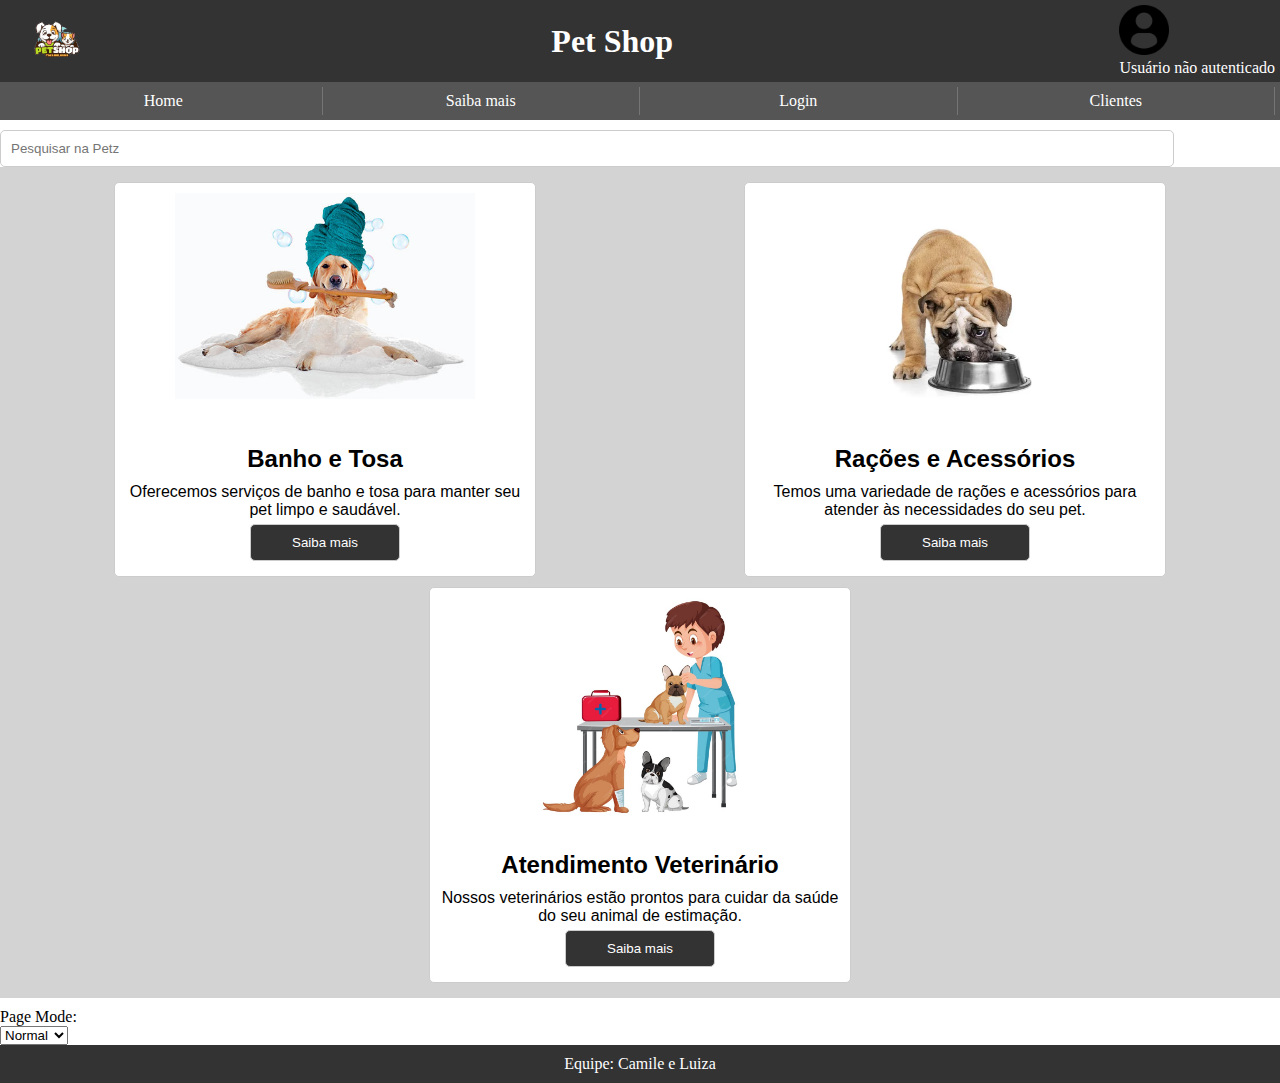
<file: Trabalho 1/index.html>
<!DOCTYPE html>
<html lang="pt-br">
<head>
    <meta charset="UTF-8">
    <meta name="viewport" content="width=device-width, initial-scale=1.0">
    <title>PetShop - Página Inicial</title>
    <link rel="stylesheet" href="css/styles.css">
    <script src="pasta_js/index.js"></script>
    <link rel="shortcut icon" href="imagem/casinha.png" type="image/x-icon">
    <link rel="shortcut icon" href="imagem/icone_osso.png" type="image/x-icon">
    <link rel="shortcut icon" href="imagem/icone_cachorro.jpg" type="image/x-icon">
</head>
<body>
    <header class="headerPrincipal">
        <div class="logo">
            <a href="index.html"><img src="imagem/logo_petshop.png" alt="Logo do Site"></a>
        </div>
        <div class="nome-site">
            <h1>Pet Shop</h1>
        </div>
        <div class="user-info">
            <a href="cadastro.html"><img src="imagem/usuario.png" alt="Fictitious Photo" id="user-photo"></a>
            <p id="user-login-info">Usuário não autenticado</p>
        </div>
    </header>

    <div id="menu">
        <a href="index.html">Home</a>
        <a href="saibaMais.html">Saiba mais</a>
        <a href="login.html">Login</a>
        <a href="clientes.html">Clientes</a>
    </div>

    <input type="text" name="q" class="inputPesquisa" id="search" placeholder="Pesquisar na Petz" maxlength="128" onclick="sendAnalyticsSearchClicked('Search')">

    <main id="servicos">
        <div class="servico">
            <img class="imagem1" src="imagem/intro-banho.jpg" alt="Banho e Tosa">
            <div class="alinha">
            <h2>Banho e Tosa</h2>
            <p>Oferecemos serviços de banho e tosa para manter seu pet limpo e saudável.</p>
            <button class="btn-servicos">
                <a href="saibaMais.html#banhoTosa">Saiba mais</a>
            </button>
        </div>
        </div>
    
        <div class="servico">
            <img class="imagem2" src="imagem/comendo.jpg" alt="Rações e Acessórios">
            <div class="alinha1">
            <h2>Rações e Acessórios</h2>
            <p>Temos uma variedade de rações e acessórios para atender às necessidades do seu pet.</p>
            <button class="btn-servicos">
                <a href="saibaMais.html#racaoAcessorio">Saiba mais</a>
            </button>
            </div>
        </div>
    
        <div class="servico">
            <img class="imagem3" src="imagem/vet.jpg" alt="Atendimento Veterinário">
            <div class="alinha2">
            <h2>Atendimento Veterinário</h2>
            <p>Nossos veterinários estão prontos para cuidar da saúde do seu animal de estimação.</p>
            <button class="btn-servicos">
                <a href="saibaMais.html#atendimento">Saiba mais</a>
            </button>
            </div>
        </div>


    
        <!-- Adicione mais quadrinhos de serviços conforme necessário -->
    </main>

    <label for="page-mode">Page Mode:</label>
    <select id="page-mode" onchange="MudarCorPagina()">
        <option value="normal">Normal</option>
        <option value="customizado">Custom</option>
    </select>

    <footer>Equipe: Camile e Luiza</footer>    
</body>
</html>
</file>
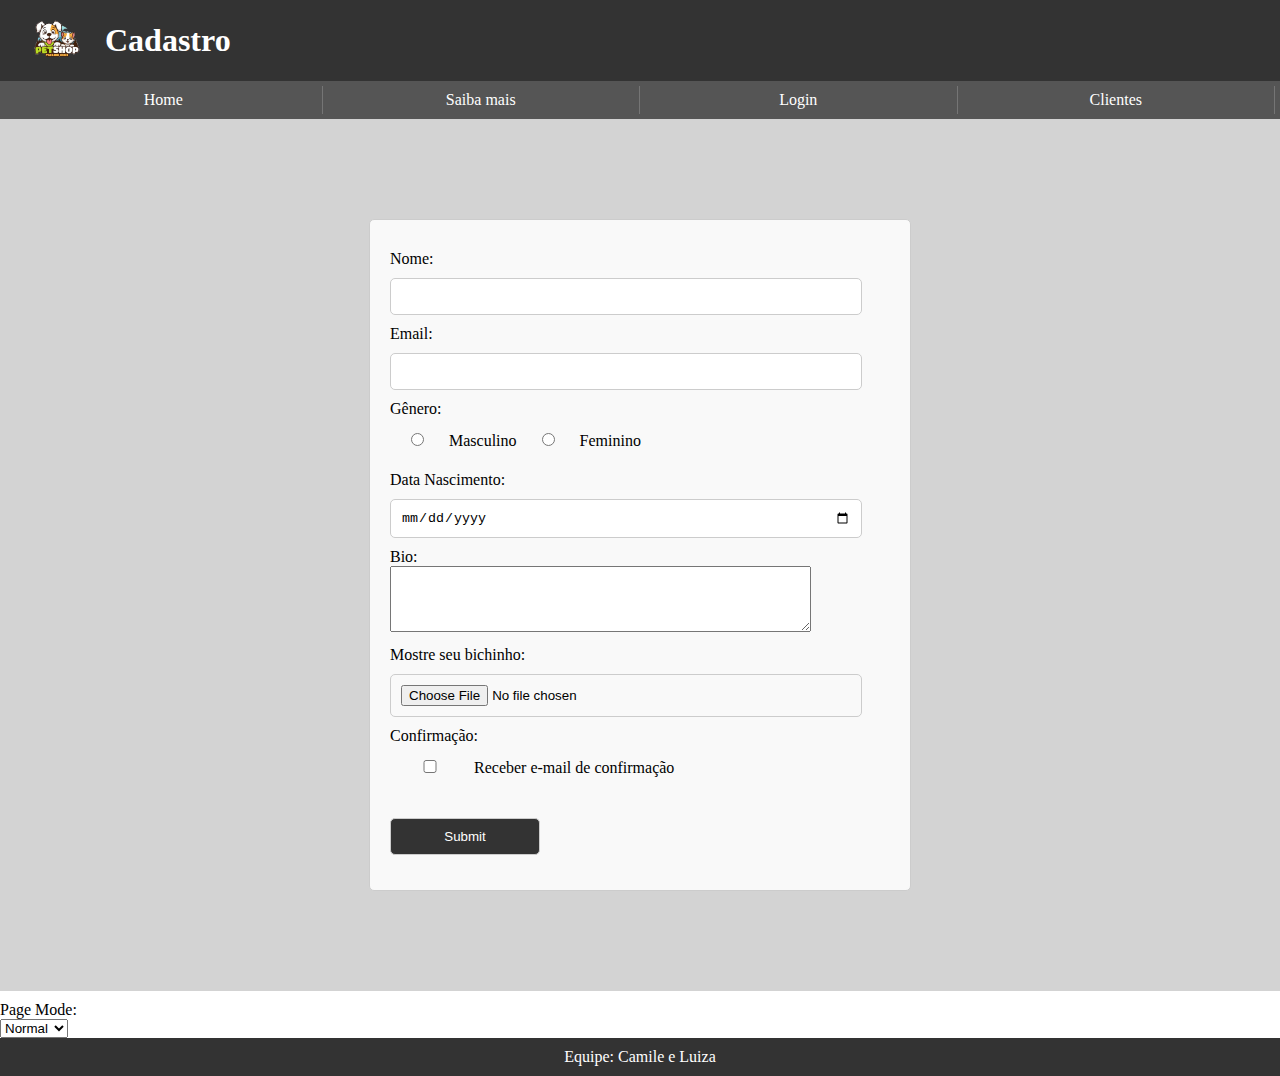
<file: Trabalho 1/cadastro.html>
<!DOCTYPE html>
<html lang="pt-br">
<head>
    <meta charset="UTF-8">
    <meta name="viewport" content="width=device-width, initial-scale=1.0">
    <title>Login</title>
    <link rel="stylesheet" href="css/styles.css">
    <script src="pasta_js/cadastro.js"></script>
</head>
<body>

    <header class="headerCadastro">
        <div class="logo">
            <a href="index.html"><img src="imagem/logo_petshop.png" alt="Logo do Site"></a>
        </div>
        <div class="nome-site">
            <h1>Cadastro</h1>
        </div>
    </header>

    <div id="menu">
        <a href="index.html">Home</a>
        <a href="saibaMais.html">Saiba mais</a>
        <a href="login.html">Login</a>
        <a href="clientes.html">Clientes</a>
    </div>
    
    <main class="mainCadastro">
        <form id="cadastro-form">
            <label for="nome">Nome:</label>
            <input type="text" id="nome" name="nome" required><br>
    
            <label for="email">Email:</label>
            <input type="email" id="email" name="email" required><br>
    
            <label for="genero">Gênero:</label>
            <input class="masculino" type="radio" id="masculino" name="genero" value="masculino"> Masculino
            <input class="feminino" type="radio" id="feminino" name="genero" value="feminino"> Feminino<br>
    
            <label for="dataNascimento">Data Nascimento:</label>
            <input type="date" id="dataNascimento" name="dataNascimento" required><br>
    
            <label for="bio">Bio:</label>
            <textarea id="bio" name="bio" rows="4" cols="50"></textarea><br>

                
            <label for="documento">Mostre seu bichinho:</label>
            <input type="file" id="documento" name="documento"><br>
 
            <label for="confirmacao">Confirmação:</label>
            <input class="confirmacao" type="checkbox" id="confirmacao" name="confirmacao" value="yes" required> Receber e-mail de confirmação <br> 
    
            <button type="submit">Submit</button>
        </form>
    </main>
    

    <label for="page-mode">Page Mode:</label>
    <select id="page-mode" onchange="MudarCorPagina()">
        <option value="normal">Normal</option>
        <option value="customizado">Custom</option>
    </select>

    <footer>Equipe: Camile e Luiza</footer>     
</body>
</html>
</file>
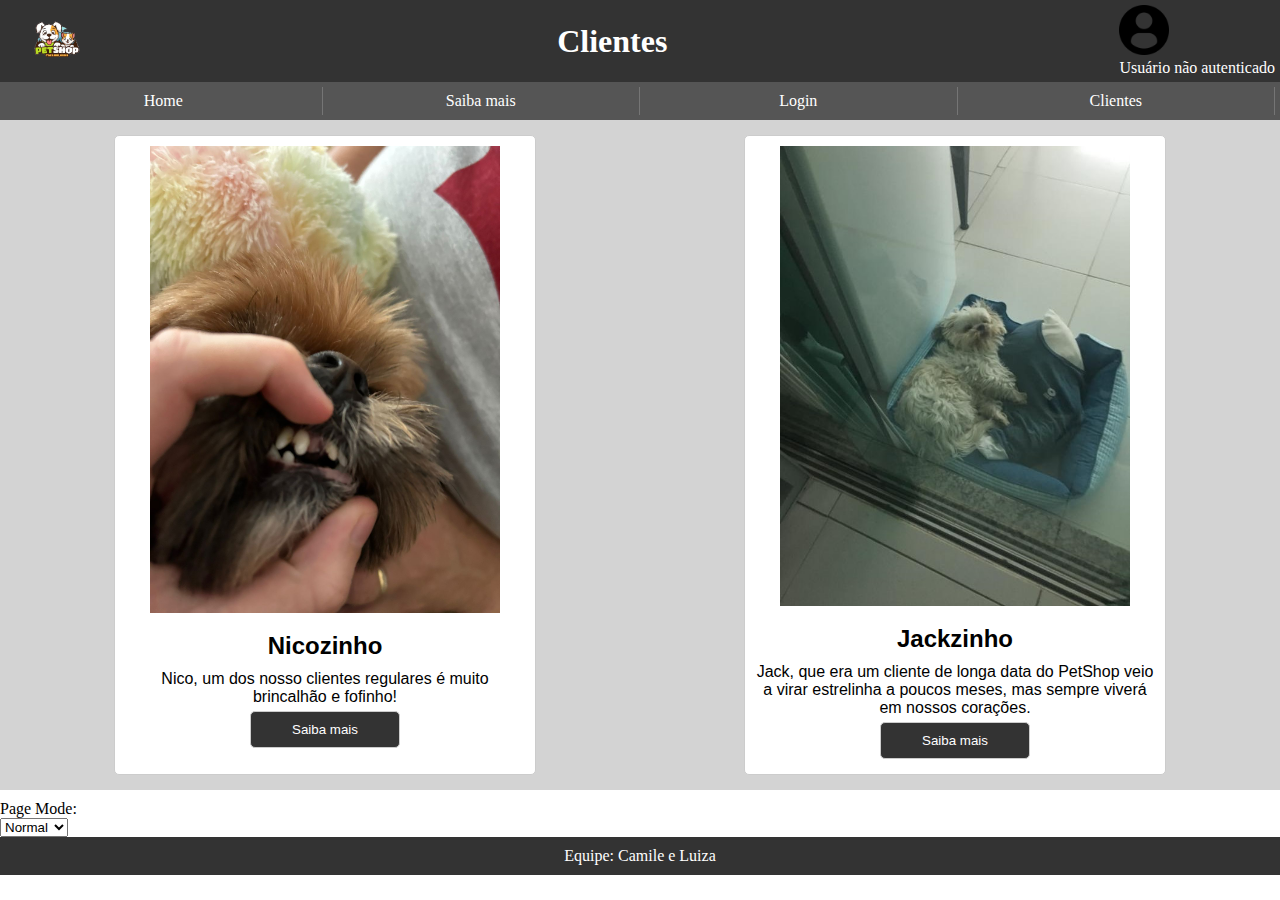
<file: Trabalho 1/clientes.html>
<!DOCTYPE html>
<html lang="en">
<head>
    <meta charset="UTF-8">
    <meta name="viewport" content="width=device-width, initial-scale=1.0">
    <link rel="stylesheet" href="css/styles.css">
    <script src="pasta_js/index.js"></script>
    <title>Document</title>
</head>
<body>
    <header class="headerPrincipal">
        <div class="logo">
            <a href="index.html"><img src="imagem/logo_petshop.png" alt="Logo do Site"></a>
        </div>
        <div class="nome-site">
            <h1>Clientes</h1>
        </div>
        <div class="user-info">
            <a href="cadastro.html"><img src="imagem/usuario.png" alt="Fictitious Photo" id="user-photo"></a>
            <p id="user-login-info">Usuário não autenticado</p>
        </div>
    </header>

    <div id="menu">
        <a href="index.html">Home</a>
        <a href="saibaMais.html">Saiba mais</a>
        <a href="login.html">Login</a>
        <a href="clientes.html">Clientes</a>
    </div>

    <main id="servicos">
        <div class="servico">
            <img class="imagem2" src="imagem/cachorro_cami.jpg" alt="Rações e Acessórios">
            <div class="alinha1">
            <h2>Nicozinho</h2>
            <p>Nico, um dos nosso clientes regulares é muito brincalhão e fofinho!</p>
            <button class="btn-servicos">
                <a href="saibaMais.html#racaoAcessorio">Saiba mais</a>
            </button>
            </div>
        </div>

        <div class="servico">
            <img class="imagem2" src="imagem/jackzinho.jpg" alt="Rações e Acessórios">
            <div class="alinha1">
            <h2>Jackzinho</h2>
            <p>Jack, que era um cliente de longa data do PetShop veio a virar estrelinha a poucos meses, mas sempre viverá em nossos corações.</p>
            <button class="btn-servicos">
                <a href="saibaMais.html#racaoAcessorio">Saiba mais</a>
            </button>
            </div>
        </div>
    </main>


    <label for="page-mode">Page Mode:</label>
    <select id="page-mode" onchange="MudarCorPagina()">
        <option value="normal">Normal</option>
        <option value="customizado">Custom</option>
    </select>

    <footer>Equipe: Camile e Luiza</footer>   

</body>
</html>
</file>
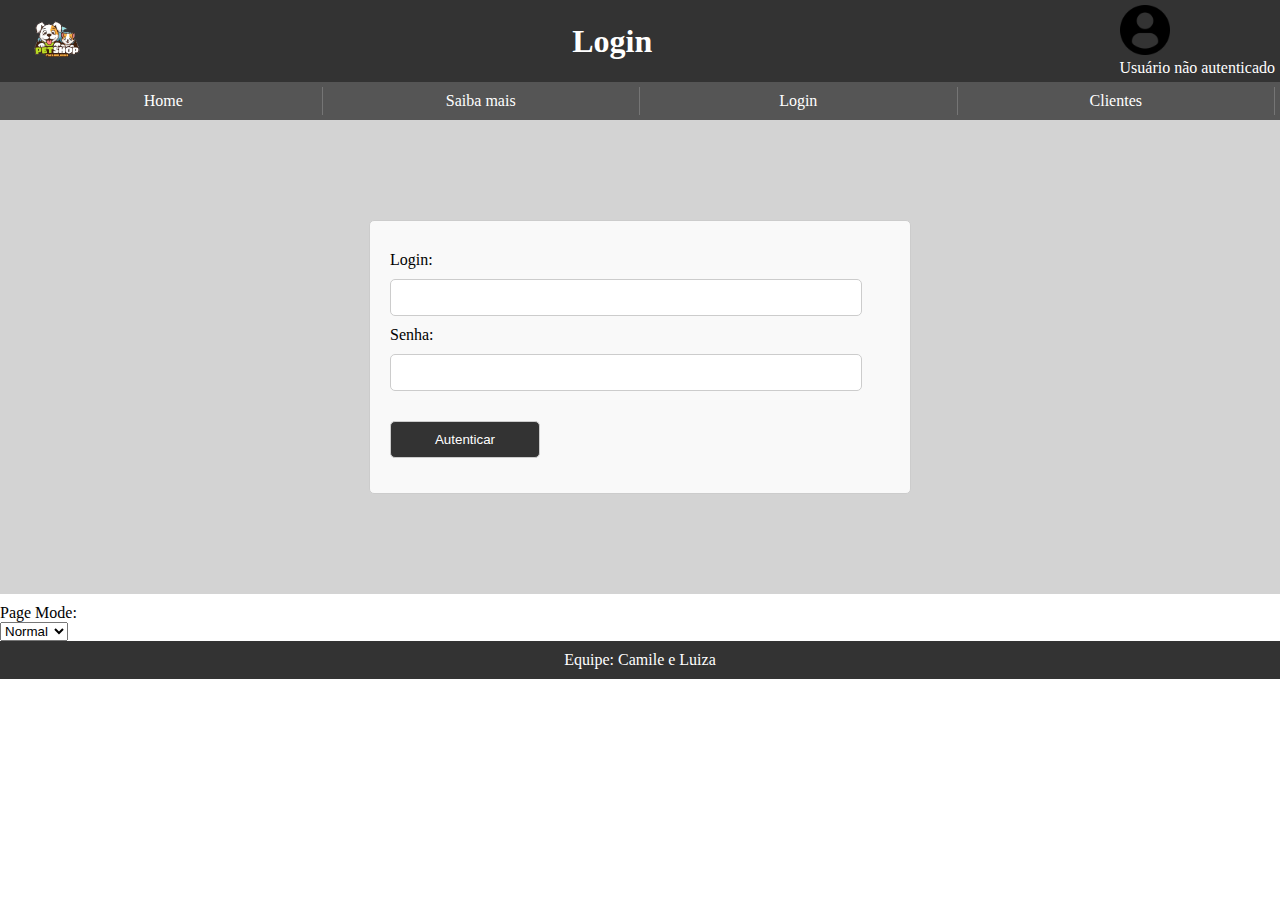
<file: Trabalho 1/login.html>
<!DOCTYPE html>
<html lang="pt-br">
<head>
    <meta charset="UTF-8">
    <meta name="viewport" content="width=device-width, initial-scale=1.0">
    <title>Login</title>
    <link rel="stylesheet" href="css/styles.css">
    <script src="pasta_js/login.js"></script>
</head>
<body>
    <header class="headerLogin">
        <div class="logo">
            <a href="index.html"><img src="imagem/logo_petshop.png" alt="Logo do Site"></a>
        </div>
        <div class="nome-site">
            <h1>Login</h1>
        </div>
        <div class="user-info">
            <a href="cadastro.html"><img src="imagem/usuario.png" alt="Fictitious Photo" id="user-photo"></a>
            <p id="user-login-info">Usuário não autenticado</p>
        </div>
    </header>

    <div id="menu">
        <a href="index.html">Home</a>
        <a href="saibaMais.html">Saiba mais</a>
        <a href="login.html">Login</a>
        <a href="clientes.html">Clientes</a>
    </div>
    
    <main class="mainLogin">
        <form id="loginForm">
            <label for="login">Login:</label>
            <input type="text" id="login" name="login" required><br>
    
            <label for="senha">Senha:</label>
            <input type="password" id="senha" name="senha" required><br>
    
            <button type="button" onclick="authenticate()">Autenticar</button>
        </form>
    </main>

    <label for="page-mode">Page Mode:</label>
    <select id="page-mode" onchange="MudarCorPagina()">
        <option value="normal">Normal</option>
        <option value="customizado">Custom</option>
    </select>

    <footer>Equipe: Camile e Luiza</footer>     
</body>
</html>
</file>
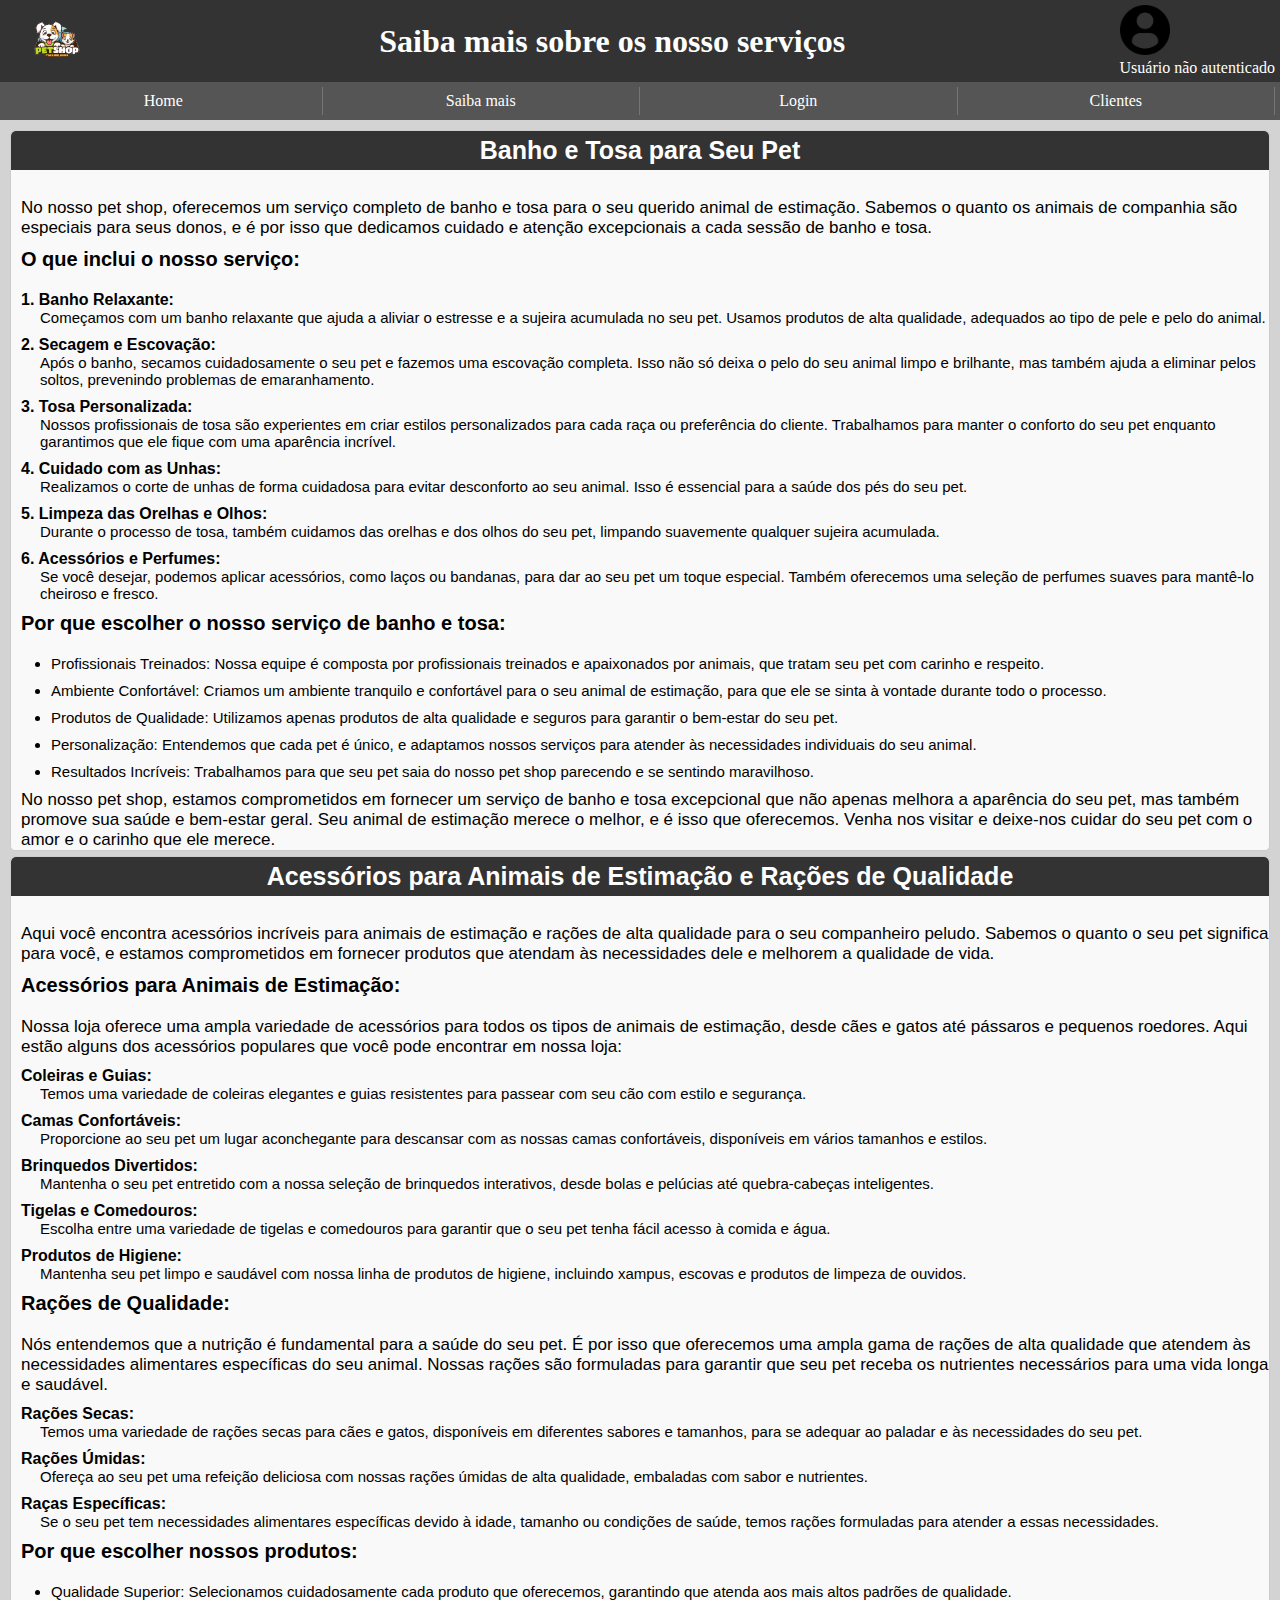
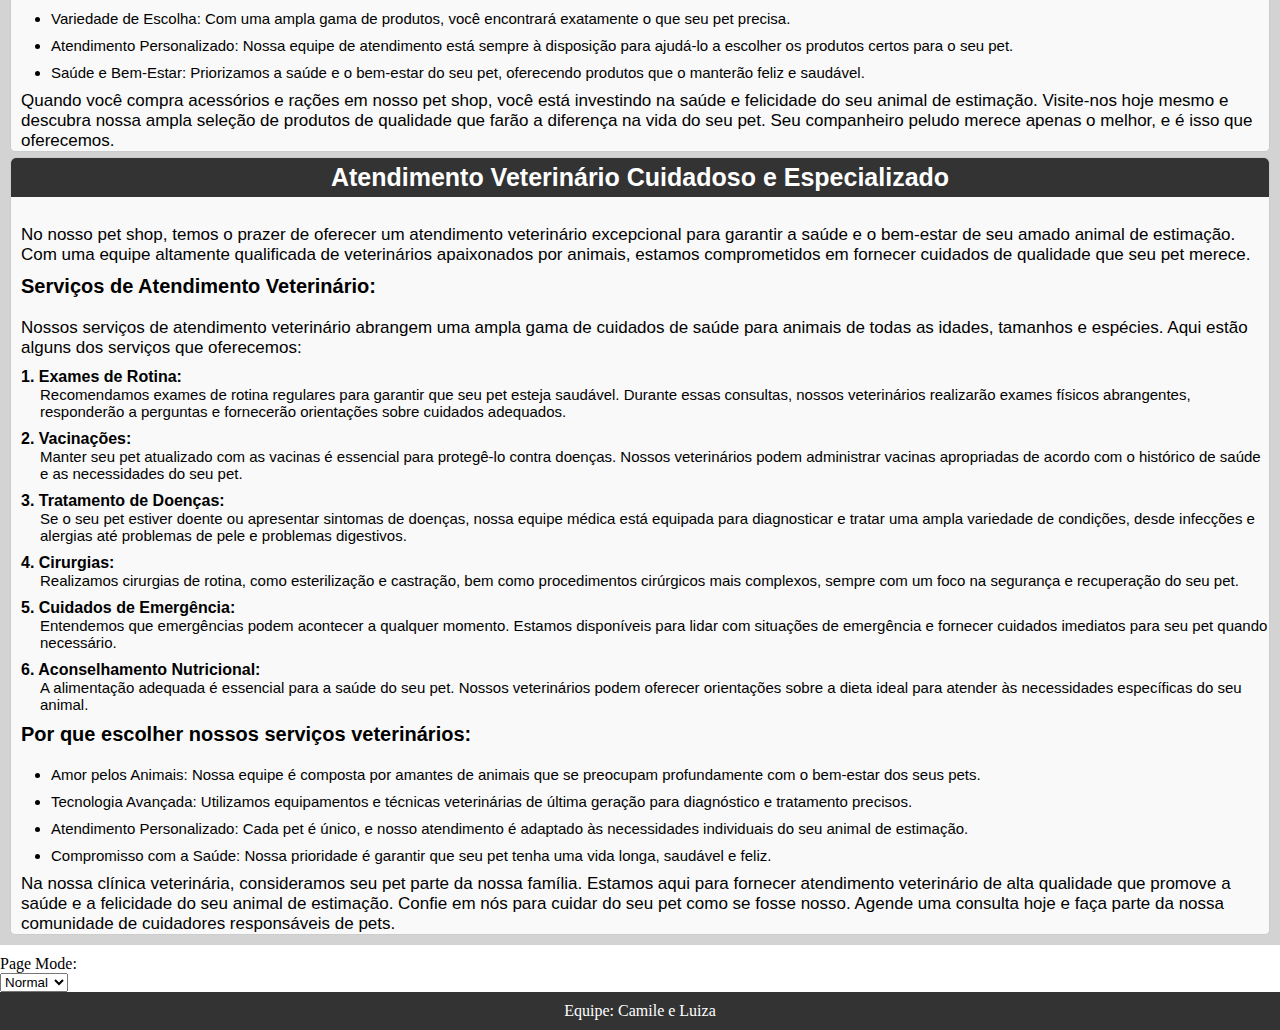
<file: Trabalho 1/saibaMais.html>
<!DOCTYPE html>
<html lang="pt-br">
<head>
    <meta charset="UTF-8">
    <meta name="viewport" content="width=device-width, initial-scale=1.0">
    <title>Saiba Mais</title>
    <link rel="stylesheet" href="css/styles.css">
    <script src="pasta_js/saibaMais.js"></script>
    <link rel="shortcut icon" href="imagem/icone_cachorro.jpg" type="image/x-icon">

</head>
<body>
    <header class="headerLogin">
        <div class="logo">
            <a href="index.html"><img src="imagem/logo_petshop.png" alt="Logo do Site"></a>
        </div>
        <div class="nome-site">
            <h1>Saiba mais sobre os nosso serviços</h1>
        </div>
        <div class="user-info">
            <a href="cadastro.html"><img src="imagem/usuario.png" alt="Fictitious Photo" id="user-photo"></a>
            <p id="user-login-info">Usuário não autenticado</p>
        </div>
    </header> 

    <div id="menu">
        <a href="index.html">Home</a>
        <a href="saibaMais.html">Saiba mais</a>
        <a href="login.html">Login</a>
        <a href="clientes.html">Clientes</a>
    </div>
    
    <main class="mainSaibaMais">
        <div class="descricaoServicos">
            <h2 id="banhoTosa">Banho e Tosa para Seu Pet</h2><br>
            <div>No nosso pet shop, oferecemos um serviço completo de banho e tosa para o seu querido animal de estimação. Sabemos o quanto os animais de companhia são especiais para seus donos, e é por isso que dedicamos cuidado e atenção excepcionais a cada sessão de banho e tosa.</div>
            <h3>O que inclui o nosso serviço:</h3>
            <h4>1. Banho Relaxante:</h4>
            <p>Começamos com um banho relaxante que ajuda a aliviar o estresse e a sujeira acumulada no seu pet. Usamos produtos de alta qualidade, adequados ao tipo de pele e pelo do animal.</p>
            <h4>2. Secagem e Escovação:</h4>
            <p>Após o banho, secamos cuidadosamente o seu pet e fazemos uma escovação completa. Isso não só deixa o pelo do seu animal limpo e brilhante, mas também ajuda a eliminar pelos soltos, prevenindo problemas de emaranhamento.</p>
            <h4>3. Tosa Personalizada:</h4>
            <p>Nossos profissionais de tosa são experientes em criar estilos personalizados para cada raça ou preferência do cliente. Trabalhamos para manter o conforto do seu pet enquanto garantimos que ele fique com uma aparência incrível.</p>
            <h4>4. Cuidado com as Unhas:</h4>
            <p>Realizamos o corte de unhas de forma cuidadosa para evitar desconforto ao seu animal. Isso é essencial para a saúde dos pés do seu pet.</p>
            <h4>5. Limpeza das Orelhas e Olhos:</h4>
            <p>Durante o processo de tosa, também cuidamos das orelhas e dos olhos do seu pet, limpando suavemente qualquer sujeira acumulada.</p>
            <h4>6. Acessórios e Perfumes:</h4>
            <p>Se você desejar, podemos aplicar acessórios, como laços ou bandanas, para dar ao seu pet um toque especial. Também oferecemos uma seleção de perfumes suaves para mantê-lo cheiroso e fresco.</p>
            <h3>Por que escolher o nosso serviço de banho e tosa:</h3>
            <ul>
                <li>Profissionais Treinados: Nossa equipe é composta por profissionais treinados e apaixonados por animais, que tratam seu pet com carinho e respeito.</li>
                <li>Ambiente Confortável: Criamos um ambiente tranquilo e confortável para o seu animal de estimação, para que ele se sinta à vontade durante todo o processo.</li>
                <li>Produtos de Qualidade: Utilizamos apenas produtos de alta qualidade e seguros para garantir o bem-estar do seu pet.</li>
                <li>Personalização: Entendemos que cada pet é único, e adaptamos nossos serviços para atender às necessidades individuais do seu animal.</li>
                <li>Resultados Incríveis: Trabalhamos para que seu pet saia do nosso pet shop parecendo e se sentindo maravilhoso.</li>
            </ul>
            <div>No nosso pet shop, estamos comprometidos em fornecer um serviço de banho e tosa excepcional que não 
            apenas melhora a aparência do seu pet, mas também promove sua saúde e bem-estar geral. Seu animal de estimação
            merece o melhor, e é isso que oferecemos. Venha nos visitar e deixe-nos cuidar do seu pet com o amor e o 
            carinho que ele merece.
            </div>
        </div>
        <div class="descricaoServicos">
            <h2 id="racaoAcessorio">Acessórios para Animais de Estimação e Rações de Qualidade</h2><br>
            <div>Aqui você encontra acessórios incríveis para animais de estimação e rações de alta qualidade para o 
            seu companheiro peludo. Sabemos o quanto o seu pet significa para você, e estamos comprometidos em fornecer 
            produtos que atendam às necessidades dele e melhorem a qualidade de vida.
            </div>
            <h3>Acessórios para Animais de Estimação:</h3>
            <div>Nossa loja oferece uma ampla variedade de acessórios para todos os tipos de animais de estimação, desde cães e gatos até pássaros e pequenos roedores. Aqui estão alguns dos acessórios populares que você pode encontrar em nossa loja:</div>
            <h4>Coleiras e Guias:</h4>
            <p>Temos uma variedade de coleiras elegantes e guias resistentes para passear com seu cão com estilo e segurança.</p>
            <h4>Camas Confortáveis:</h4>
            <p>Proporcione ao seu pet um lugar aconchegante para descansar com as nossas camas confortáveis, disponíveis em vários tamanhos e estilos.</p>
            <h4>Brinquedos Divertidos:</h4>
            <p>Mantenha o seu pet entretido com a nossa seleção de brinquedos interativos, desde bolas e pelúcias até quebra-cabeças inteligentes.</p>
            <h4>Tigelas e Comedouros:</h4>
            <p>Escolha entre uma variedade de tigelas e comedouros para garantir que o seu pet tenha fácil acesso à comida e água.</p>
            <h4>Produtos de Higiene:</h4>
            <p>Mantenha seu pet limpo e saudável com nossa linha de produtos de higiene, incluindo xampus, escovas e produtos de limpeza de ouvidos.</p>
            <h3>Rações de Qualidade:</h3>
            <div>Nós entendemos que a nutrição é fundamental para a saúde do seu pet. É por isso que oferecemos uma ampla gama de rações de alta qualidade que atendem às necessidades alimentares específicas do seu animal. Nossas rações são formuladas para garantir que seu pet receba os nutrientes necessários para uma vida longa e saudável.</div>
            <h4>Rações Secas:</h4>
            <p>Temos uma variedade de rações secas para cães e gatos, disponíveis em diferentes sabores e tamanhos, para se adequar ao paladar e às necessidades do seu pet.</p>
            <h4>Rações Úmidas:</h4>
            <p>Ofereça ao seu pet uma refeição deliciosa com nossas rações úmidas de alta qualidade, embaladas com sabor e nutrientes.</p>
            <h4>Raças Específicas:</h4>
            <p>Se o seu pet tem necessidades alimentares específicas devido à idade, tamanho ou condições de saúde, temos rações formuladas para atender a essas necessidades.</p>
            <h3>Por que escolher nossos produtos:</h3>
            <ul>
                <li>Qualidade Superior: Selecionamos cuidadosamente cada produto que oferecemos, garantindo que atenda aos mais altos padrões de qualidade.</li>
                <li>Variedade de Escolha: Com uma ampla gama de produtos, você encontrará exatamente o que seu pet precisa.</li>
                <li>Atendimento Personalizado: Nossa equipe de atendimento está sempre à disposição para ajudá-lo a escolher os produtos certos para o seu pet.</li>
                <li>Saúde e Bem-Estar: Priorizamos a saúde e o bem-estar do seu pet, oferecendo produtos que o manterão feliz e saudável.</li>
            </ul>
            <div>Quando você compra acessórios e rações em nosso pet shop, você está investindo na saúde e felicidade do seu animal de estimação. Visite-nos hoje mesmo e descubra nossa ampla seleção de produtos de qualidade que farão a diferença na vida do seu pet. Seu companheiro peludo merece apenas o melhor, e é isso que oferecemos.</div>
        </div>
        <div class="descricaoServicos">
            <h2 id="atendimento">Atendimento Veterinário Cuidadoso e Especializado</h2><br>
            <div>No nosso pet shop, temos o prazer de oferecer um atendimento veterinário excepcional para garantir a saúde e o bem-estar de seu amado animal de estimação. Com uma equipe altamente qualificada de veterinários apaixonados por animais, estamos comprometidos em fornecer cuidados de qualidade que seu pet merece.</div>
            <h3>Serviços de Atendimento Veterinário:</h3>
            <div>Nossos serviços de atendimento veterinário abrangem uma ampla gama de cuidados de saúde para animais de todas as idades, tamanhos e espécies. Aqui estão alguns dos serviços que oferecemos:</div>
            <h4>1. Exames de Rotina:</h4>
            <p>Recomendamos exames de rotina regulares para garantir que seu pet esteja saudável. Durante essas consultas, nossos veterinários realizarão exames físicos abrangentes, responderão a perguntas e fornecerão orientações sobre cuidados adequados.</p>
            <h4>2. Vacinações:</h4>
            <p>Manter seu pet atualizado com as vacinas é essencial para protegê-lo contra doenças. Nossos veterinários podem administrar vacinas apropriadas de acordo com o histórico de saúde e as necessidades do seu pet.</p>
            <h4>3. Tratamento de Doenças:</h4>
            <p>Se o seu pet estiver doente ou apresentar sintomas de doenças, nossa equipe médica está equipada para diagnosticar e tratar uma ampla variedade de condições, desde infecções e alergias até problemas de pele e problemas digestivos.</p>
            <h4>4. Cirurgias:</h4>
            <p>Realizamos cirurgias de rotina, como esterilização e castração, bem como procedimentos cirúrgicos mais complexos, sempre com um foco na segurança e recuperação do seu pet.</p>
            <h4>5. Cuidados de Emergência:</h4>
            <p>Entendemos que emergências podem acontecer a qualquer momento. Estamos disponíveis para lidar com situações de emergência e fornecer cuidados imediatos para seu pet quando necessário.</p>
            <h4>6. Aconselhamento Nutricional:</h4>
            <p>A alimentação adequada é essencial para a saúde do seu pet. Nossos veterinários podem oferecer orientações sobre a dieta ideal para atender às necessidades específicas do seu animal.</p>
            <h3>Por que escolher nossos serviços veterinários:</h3>
            <ul>
                <li>Amor pelos Animais: Nossa equipe é composta por amantes de animais que se preocupam profundamente com o bem-estar dos seus pets.</li>
                <li>Tecnologia Avançada: Utilizamos equipamentos e técnicas veterinárias de última geração para diagnóstico e tratamento precisos.</li>
                <li>Atendimento Personalizado: Cada pet é único, e nosso atendimento é adaptado às necessidades individuais do seu animal de estimação.</li>
                <li>Compromisso com a Saúde: Nossa prioridade é garantir que seu pet tenha uma vida longa, saudável e feliz.</li>
            </ul>
            <div>Na nossa clínica veterinária, consideramos seu pet parte da nossa família. Estamos aqui para fornecer atendimento veterinário de alta qualidade que promove a saúde e a felicidade do seu animal de estimação. Confie em nós para cuidar do seu pet como se fosse nosso. Agende uma consulta hoje e faça parte da nossa comunidade de cuidadores responsáveis de pets.</div>
        </div>
    </main>

    <label for="page-mode">Page Mode:</label>
    <select id="page-mode" onchange="MudarCorPagina()">
        <option value="normal">Normal</option>
        <option value="customizado">Custom</option>
    </select>


    <footer>Equipe: Camile e Luiza</footer>   
</body>
</html>
</file>
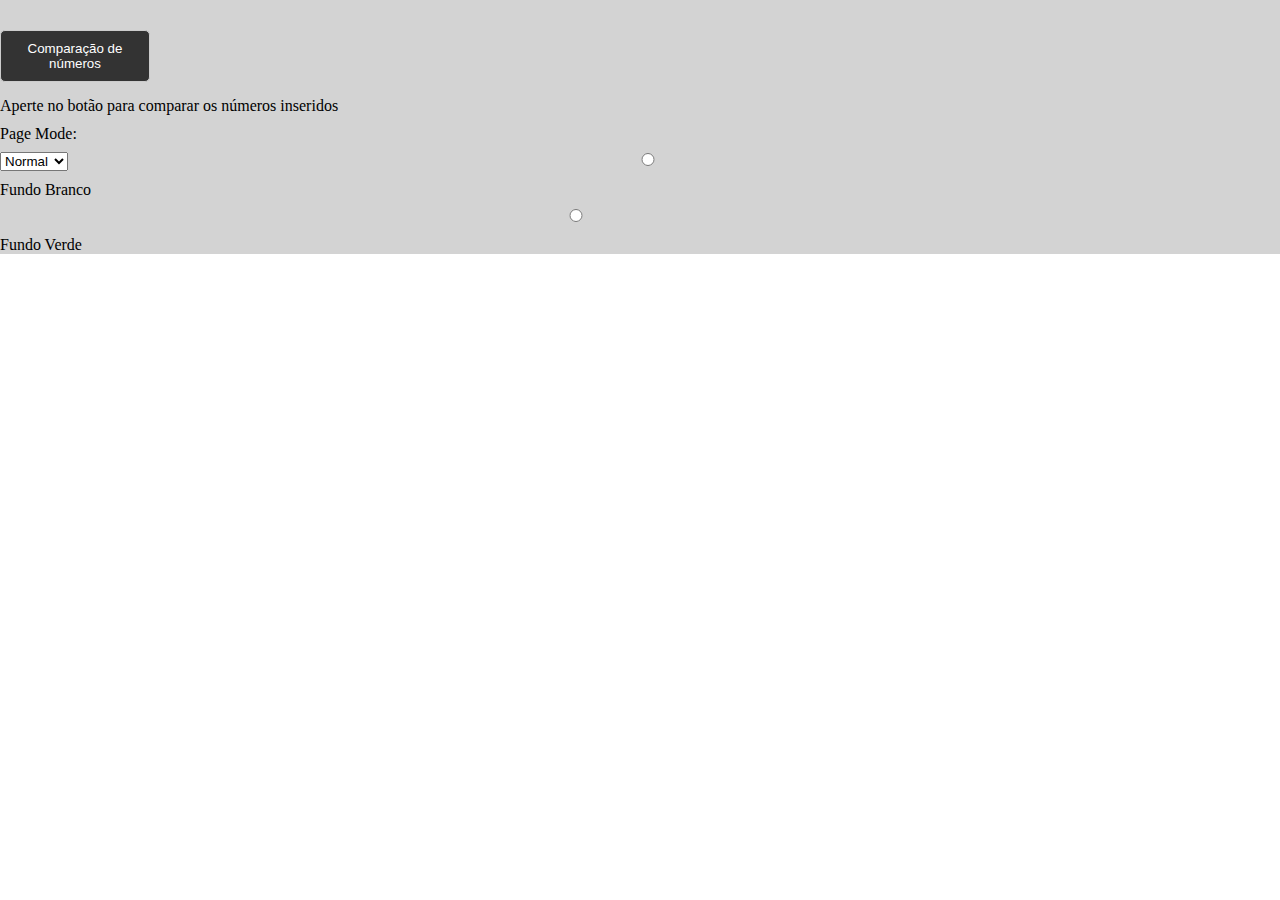
<file: Trabalho 1/teste.html>
<!DOCTYPE html>
<html lang="en">
<head>
    <meta charset="UTF-8">
    <meta name="viewport" content="width=device-width, initial-scale=1.0">
    <link rel="stylesheet" href="css/styles.css">
    <title>Document</title>
</head>
<body>
    <main id="numeroMaior">
        <button onclick="defineCor()">Comparação de números</button>
            <p class="style" >Aperte no botão para comparar os números inseridos</p> 

    <script>
        function MudarCorPagina() {
            const Seletor = document.getElementById("page-mode");
            const body = document.body;

            if (Seletor.value === "customizado") {
                body.classList.add('modo-noturno');
                body.classList.remove('modo-normal'); // Remova a classe do modo normal (se existir)
            } else if (Seletor.value === "normal") {
                body.classList.add('modo-normal');
                body.classList.remove('modo-noturno'); // Remova a classe do modo noturno (se existir)
            }
        }
    </script>

    <label for="page-mode">Page Mode:</label>
    <select id="page-mode" onchange="MudarCorPagina()">
        <option value="normal">Normal</option>
        <option value="customizado">Custom</option>
    </select>

    <input onclick="defineCor()" type="radio" id="cor-fundo-branca" name="cores">
    <label for="cor-fundo-branca">Fundo Branco</label>
    <input onclick="defineCor1()" type="radio" id="cor-fundo-verde" name="cores">
    <label for="cor-fundo-verde">Fundo Verde</label>
    </main>
</body>
</html>
</file>
<file: Trabalho 1/css/styles.css>
*{
    margin: 0px;
}

/* Estilos padrão */
body.modo-normal {
    background-color: white;
    color: black;
}

/* Estilos para o modo noturno */
body.modo-noturno {
    background-color: darkseagreen;
    color: black;
    font-family: 'Franklin Gothic Medium', 'Arial Narrow', Arial, sans-serif;
}

/* Estilos do cabeçalho */
.headerPrincipal {
    background-color: #333;
    color: #fff;
    display: flex;
    justify-content: space-between;
    align-items: center;
    padding: 5px;
}

.headerPrincipal.modo-normal {
    background-color: #333;
    color: #fff;
    display: flex;
    justify-content: space-between;
    align-items: center;
    padding: 5px;
}

.headerPrincipal.modo-noturno {
    background-color: lightyellow;
    color: darkblue;
    display: flex;
    justify-content: space-between;
    align-items: center;
    padding: 5px;
    font-family: 'Franklin Gothic Medium', 'Arial Narrow', Arial, sans-serif;
}

.headerMenu{
    background-color: white;
    color: black;
    display: flex;
    justify-content: space-between;
    align-items: center;
    padding: 2px;
}

.headerLogin {
    background-color: #333;
    color: #fff;
    display: flex;
    justify-content: space-between;
    align-items: center;
    padding: 5px;
}

.headerLogin.modo-normal {
    background-color: #333;
    color: #fff;
    display: flex;
    justify-content: space-between;
    align-items: center;
    padding: 5px;
}

.headerLogin.modo-noturno {
    background-color: darkseagreen;
    color: #fff;
    display: flex;
    justify-content: space-between;
    align-items: center;
    padding: 5px;
    font-family: 'Franklin Gothic Medium', 'Arial Narrow', Arial, sans-serif;
}

.headerCadastro {
    background-color: #333;
    color: #fff;
    display: flex;
    /*justify-content: space-between;*/
    align-items: center;
    padding: 5px;
}

.headerCadastro.modo-normal {
    background-color: #333;
    color: #fff;
    display: flex;
    /*justify-content: space-between;*/
    align-items: center;
    padding: 5px;
}

.headerCadastro.modo-noturno {
    background-color: darkseagreen;
    color: #eee;
    font-family: 'Franklin Gothic Medium', 'Arial Narrow', Arial, sans-serif;
}

/* Estilos da logo */
.logo img {
    max-width: 100px; /* Ajuste a largura da logo conforme necessário */
}

/* Estilos do nome do site */
.nome-site h1 {
    margin: 0;
}

/* Estilos da logo */
.user-info img {
    max-width: 50px; /* Ajuste a largura da logo conforme necessário */
}

/* Estilos do nav */
nav ul {
    list-style: none;
    padding: 0;
    margin: 0;
    display: flex;
}

nav li {
    margin-right: 20px;
}
nav li::after{
    content: "";
    display: block;
    width: 100%;
    height: 1px;
    background-color: #fff;
}

nav a {
    text-decoration: none;
    color: #fff;
}

main {
    background-color: lightgray;
}

main.modo-normal{
    background-color: lightgray;
}

main.modo-noturno{
    background-color: beige;
}

.mainSaibaMais{
    /*display: flex;*/
    margin:auto;
    padding: 5px;
    background-color: lightgray;
    /*justify-content: center; /* Centralizar horizontalmente */
   /* align-items: center; /* Centralizar verticalmente */
}

.mainLogin {
   /* max-width: 800px;*/
    display: flex;
    margin:auto;
    padding: 100px;
    justify-content: center; /* Centralizar horizontalmente */
    align-items: center; /* Centralizar verticalmente */
    background-color: lightgray;
}

.mainLogin.modo-noturno {
    /* max-width: 800px;*/
     display: flex;
     margin:auto;
     padding: 100px;
     justify-content: center; /* Centralizar horizontalmente */
     align-items: center; /* Centralizar verticalmente */
     background-color: beige;
 }

.mainCadastro {
   /* max-width: 800px;*/
   display: flex;
   margin:auto;
   padding: 100px;
   justify-content: center; /* Centralizar horizontalmente */
   align-items: center; /* Centralizar verticalmente */
   background-color: lightgray;
}

.mainCadastro.modo-noturno {
    /* max-width: 800px;*/
    display: flex;
    margin:auto;
    padding: 100px;
    justify-content: center; /* Centralizar horizontalmente */
    align-items: center; /* Centralizar verticalmente */
    background-color: beige;
 }

form {
    border: 1px solid #ccc;
    padding: 20px;
    border-radius: 5px;
    background-color: #f9f9f9;
    width: 500px;
}

label {
    display: block;
    margin-top: 10px;

}

.masculino {
    width: 5%;
    padding: 10px;
    margin-top: 10px;
    margin: 15px;
    border: 1px solid #ccc;
    border-radius: 5px;
}

.feminino {
    width: 5%;
    padding: 10px;
    margin-top: 10px;
    margin: 15px;
    border: 1px solid #ccc;
    border-radius: 5px;
}

.confirmacao {
    width: 10%;
    margin: 15px;
    border: 1px solid #ccc;
}

input{
    width: 90%;
    padding: 10px;
    margin-top: 10px;
    /*margin: 15px;*/
    border: 1px solid #ccc;
    border-radius: 5px;
}

button {
    width: 100%;
    padding: 10px;
    margin-top: 30px;
    margin-bottom: 15px;
    border: 1px solid #ccc;
    border-radius: 5px;
}

button {
    background-color: #333;
    color: white;
    cursor: pointer;
    width: 150px;
}


footer {
    background-color: #333;
    color: white;
    text-align: center;
    padding: 10px;
    height: max-content;
}

.mensagem_erro_login {
    background-color: darkred;
    color: white;
    cursor: pointer;
    width: 260px;
}

/* Estilo para o menu */
#menu {
    background-color: #555;
    color: #fff;
    display: flex;
    justify-content: space-between;
    align-items: center;
    padding: 5px;/
}

/* Estilo para os itens do menu */
#menu a {
    color: #fff;
    width: 100%;
    text-align: center;
    padding: 5px;
   /* border:1px solid #ccc;*/
   border-right: 1px solid #757575;
    text-decoration: none;
   /* padding: 10px 202px;*/
    display: block;
}

/* Estilo para os itens do menu quando hover */
#menu a:hover {
    background-color: #757575;

}

/* Estilos para os quadrinhos de serviços */
.servico {
    display: flex;
    width: 400px;
    flex-direction: column;
    align-items: center;
    text-align: center;
    padding: 10px;
    border: 1px solid #ccc;
    border-radius: 5px;
    font-family: Arial, Helvetica, sans-serif;
    margin: 5px;
    background-color: #fff;
}

.servico img {
    /*max-width: 200px; /* Tamanho máximo da imagem */
    margin-bottom: 5px;
}
.imagem1 {
    max-width: 300px;
}

.imagem2 {
    max-width: 350px;
}

.imagem3 {
    max-width: 200px;
}

.servico h2 {
    font-size: 1.5rem;
    margin: 10px 0;
}

.servico p {
    font-size: 1rem;
}

/* Estilos específicos para o conteúdo da página principal */
#servicos {
    display: flex;
    flex-wrap: wrap;
    justify-content: space-around;
    padding: 10px;
}

a {
    color: #fff;
    text-decoration: none;
}

.alinha{
    padding-top: 31px;
}
.alinha1{
    padding-top: 4px;
}
.alinha2{
    padding-top: 20px;
}

/* Estilos para o rodapé dos quadrinhos (opcional) */
.btn-servicos {
    margin: 5px;
}

.descricaoServicos {
    display: flex;
   /* width: 400px;*/
    flex-direction: column;
    font-family: Arial, Helvetica, sans-serif;
    align-items: left;
    text-align: left;  
    border: 1px solid #ccc;
    border-radius: 5px;
    margin: 5px;
    background-color: #f9f9f9;
}
.descricaoServicos div{
    font-size: 17px;
    margin-top: 10px;
    margin-left: 10px;
}
.descricaoServicos h2{
    font-size: 25px;
    border-top-left-radius: 5px;
    border-top-right-radius: 5px;
    background-color: #333;
    color: white;
    margin: 0;
    padding: 5px;
    text-align: center;
}
.descricaoServicos h3{
    margin: 10px;
    font-size: 20px;
}
.descricaoServicos h4{
    margin-top: 10px;
    margin-left: 10px;
}
.descricaoServicos p{
    margin-left: 29px;
    font-size: 15px;
}
.descricaoServicos li{
    margin-top: 10px;
    font-size: 15px;
}
</file>
